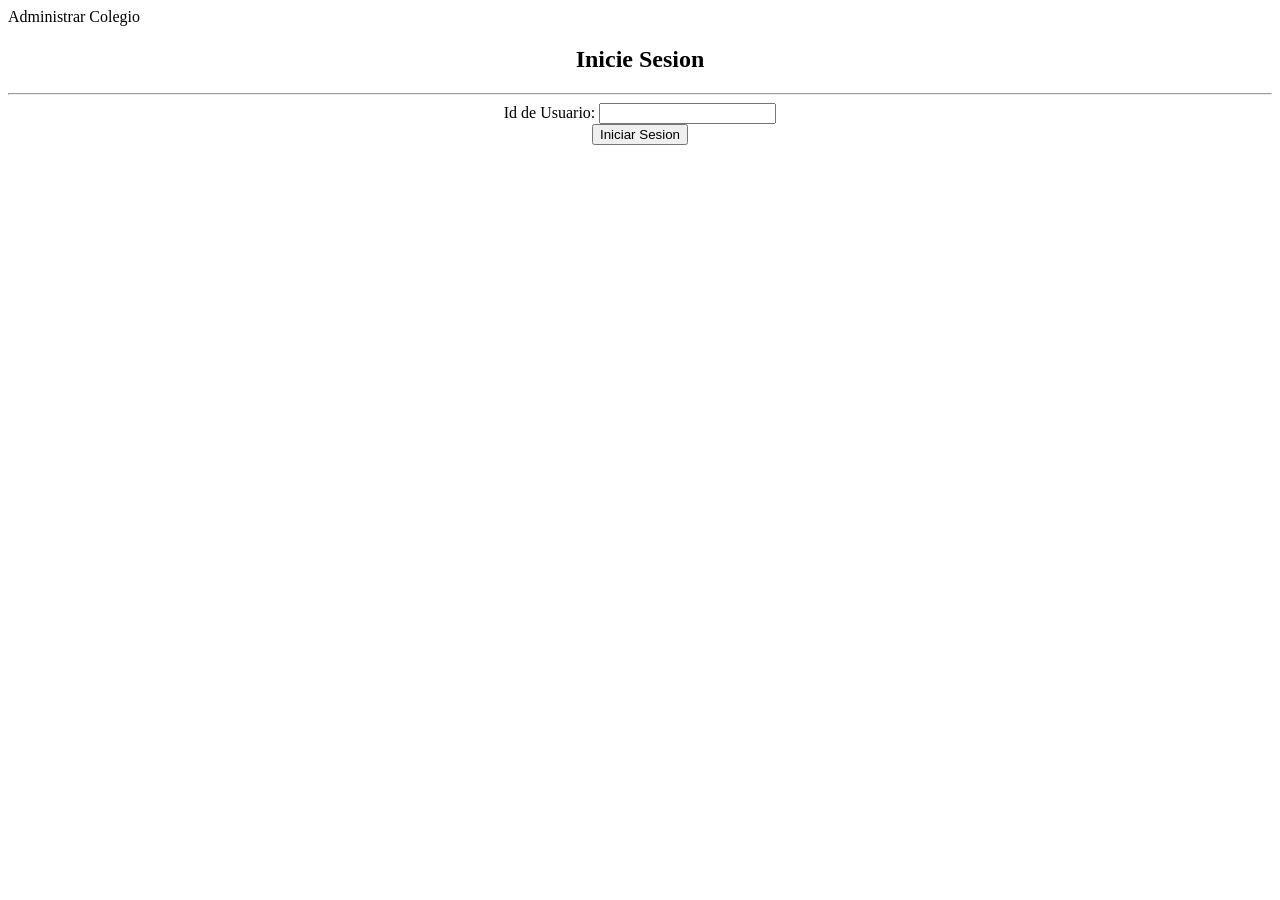
<file: src/main/resources/templates/index.html>
<!DOCTYPE HTML>
<html xmlns:th="http://www.thymeleaf.org">

<head th:fragment="head">
<meta charset="UTF-8" />
<link href="../static/css/voting.css" th:href="@{/css/voting.css}"
	rel="stylesheet" />
</head>
<body>
	<div align="left">
		<form>
			<a th:href="@{/admin}">Administrar</a>
			<a th:href="@{/colegio}">Colegio</a>
		</form>
	</div>
	<div class="header" th:fragment="cabecera" align="center">
		<h2>Inicie Sesion</h2>
		<hr />

		<form id="crear_votacion" 
		th:object="${vot}" 
		th:action="@{/irVotaciones}" 
		method="post">

			<label>Id de Usuario:</label>
			<input id="idUser" type="text" value="" th:field="*{idUsuario}" />
			
			<br/>
			
			<input type="submit" name="crearVotacion" value="Iniciar Sesion" />
			
		</form>			
	
	</div>

</body>
</html>
</file>
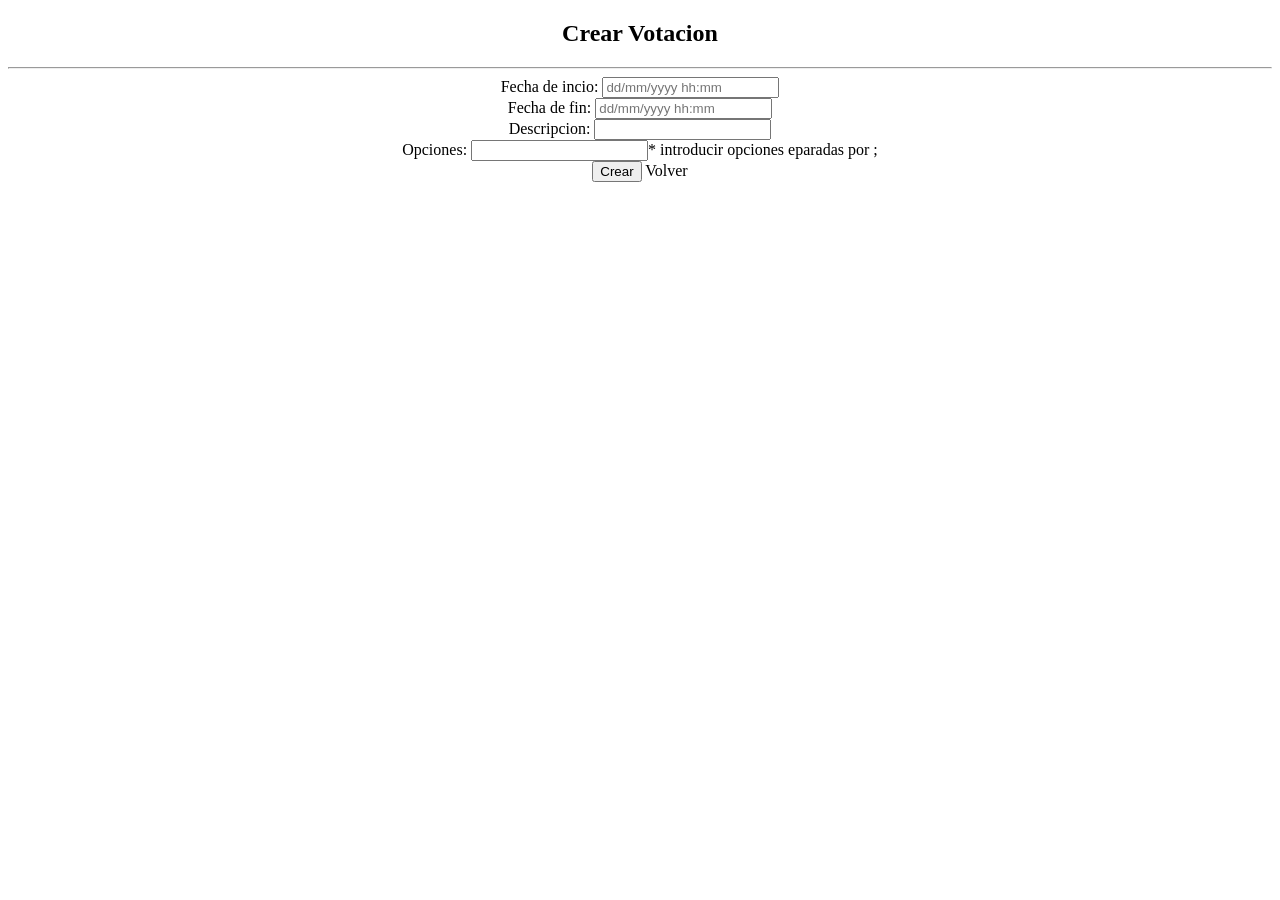
<file: src/main/resources/templates/admin.html>
<!DOCTYPE HTML>
<html xmlns:th="http://www.thymeleaf.org">

<head th:fragment="head">
<meta charset="UTF-8" />
<link href="../static/css/voting.css" th:href="@{/css/voting.css}"
	rel="stylesheet" />
</head>
<body>
	<div class="header" th:fragment="cabecera" align="center">
		<h2>Crear Votacion</h2>
		<hr />

		<form id="crear_votacion" 
		th:object="${vot}" 
		th:action="@{/crearVotacion}" 
		method="post">

			<label>Fecha de incio:</label>
			<input id="fechaInicio" type="text" th:field="*{fechaInicio}" placeholder="dd/mm/yyyy hh:mm"/>
			
			<br/>
			
			<label>Fecha de fin:</label>
			<input id="fechaFin" type="text" th:field="*{fechaFin}" placeholder="dd/mm/yyyy hh:mm"/>
			
			<br/>
			
			<label>Descripcion:</label>
			<input id="descripcion" type="text" th:field="*{descripcion}"/>
			
			<br/>
			
			<label>Opciones:</label>
			<input id="opciones" type="text" th:field="*{opciones}"/>* introducir opciones eparadas por ;
			
			<br/>
			
			<input type="submit" name="crearVotacion" value="Crear" />
			<a th:href="@{/}">Volver</a>
			
		</form>

	</div>

</body>
</html>
</file>
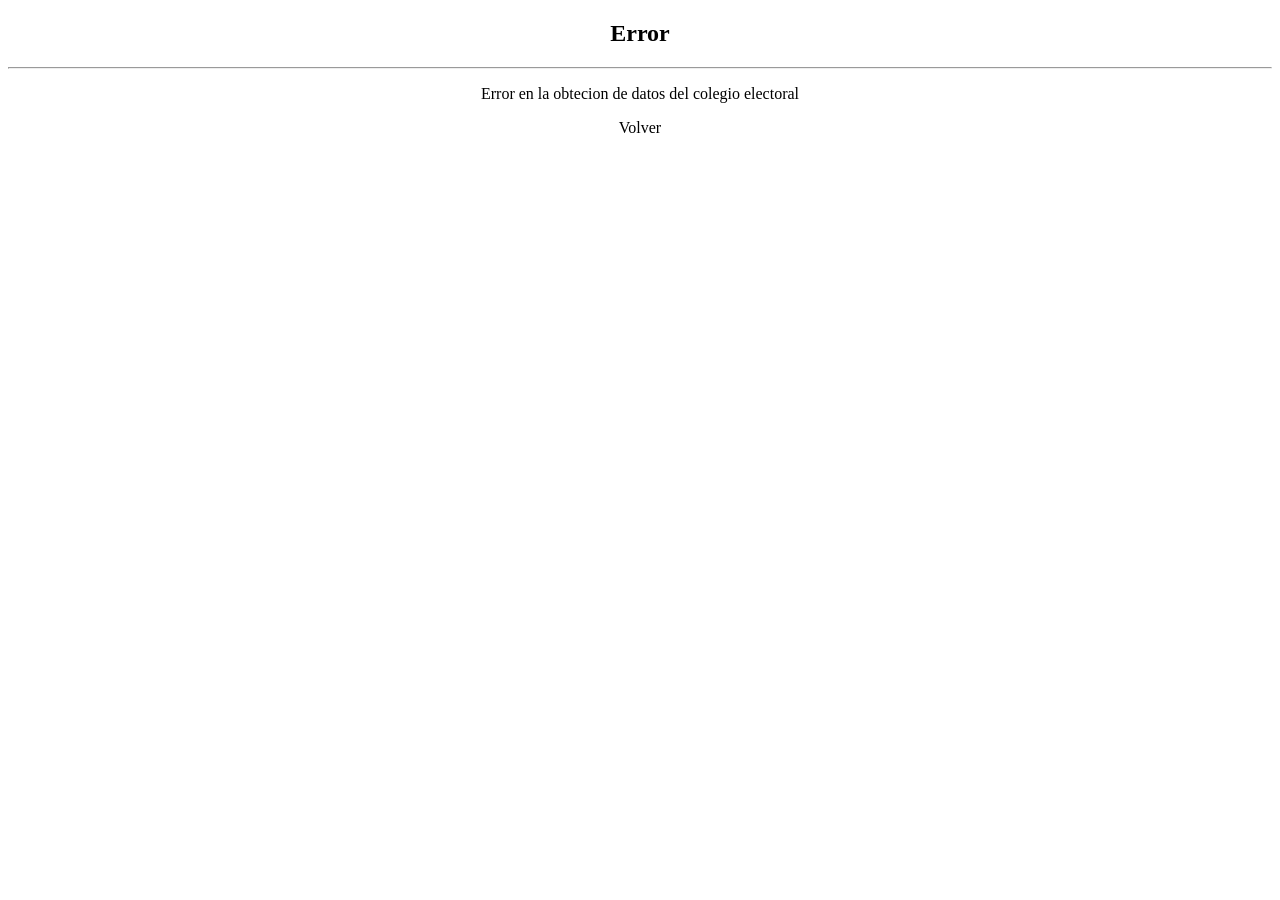
<file: src/main/resources/templates/errorColegioElectoral.html>
<!DOCTYPE HTML>
<html xmlns:th="http://www.thymeleaf.org">

<head th:fragment="head">
<meta charset="UTF-8" />
<link href="../static/css/voting.css" th:href="@{/css/voting.css}"
	rel="stylesheet" />
</head>
<body>

	<div class="header" th:fragment="cabecera" align="center">
		<h2>Error</h2>
		<hr/>
		<form>
			<p>Error en la obtecion de datos del colegio electoral</p>
			<a th:href="@{/}">Volver</a>
		</form>
	</div>

</body>
</html>
</file>
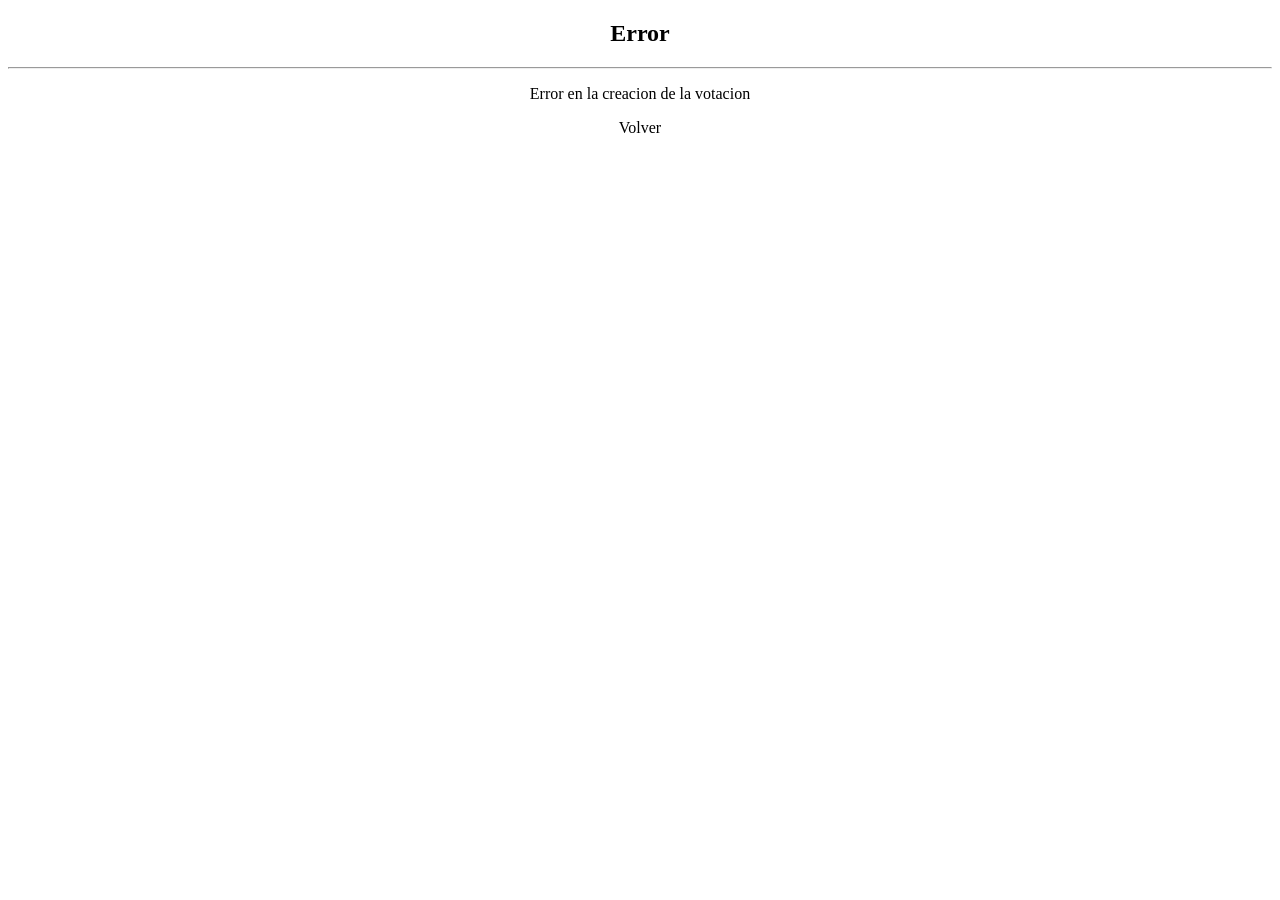
<file: src/main/resources/templates/errorCreacionVotacion.html>
<!DOCTYPE HTML>
<html xmlns:th="http://www.thymeleaf.org">

<head th:fragment="head">
<meta charset="UTF-8" />
<link href="../static/css/voting.css" th:href="@{/css/voting.css}"
	rel="stylesheet" />
</head>
<body>

	<div class="header" th:fragment="cabecera" align="center">
		<h2>Error</h2>
	<hr />
		<p>Error en la creacion de la votacion</p>
		<a th:href="@{/admin}">Volver</a>
	</div>

</body>
</html>
</file>
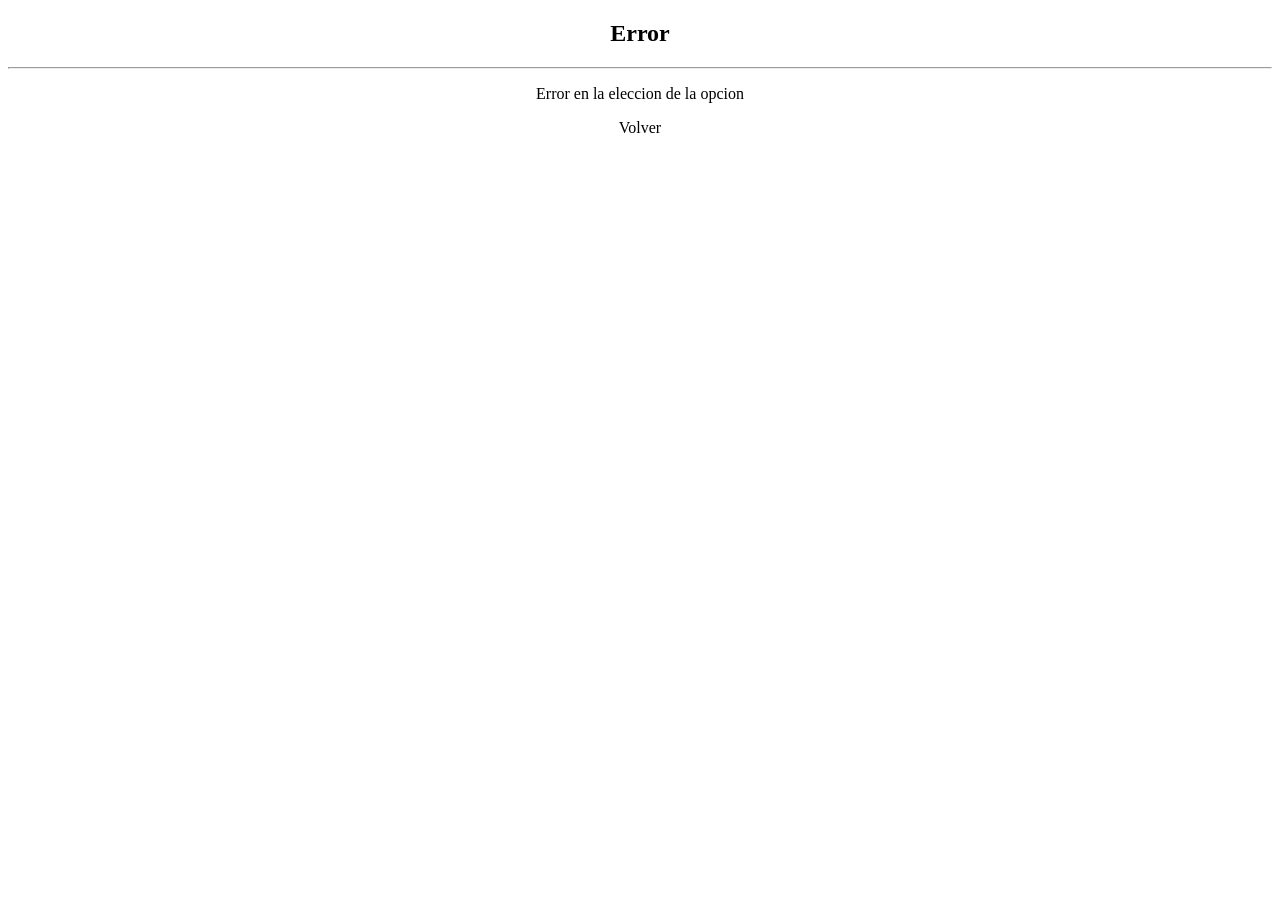
<file: src/main/resources/templates/errorEleccion.html>
<!DOCTYPE HTML>
<html xmlns:th="http://www.thymeleaf.org">

<head th:fragment="head">
<meta charset="UTF-8" />
<link href="../static/css/voting.css" th:href="@{/css/voting.css}"
	rel="stylesheet" />
</head>
<body>

	<div class="header" th:fragment="cabecera" align="center">
		<h2>Error</h2>
	<hr />
		<p>Error  en la eleccion de la opcion</p>
		<a th:href="@{/irVotaciones}">Volver</a>
	</div>

</body>
</html>
</file>
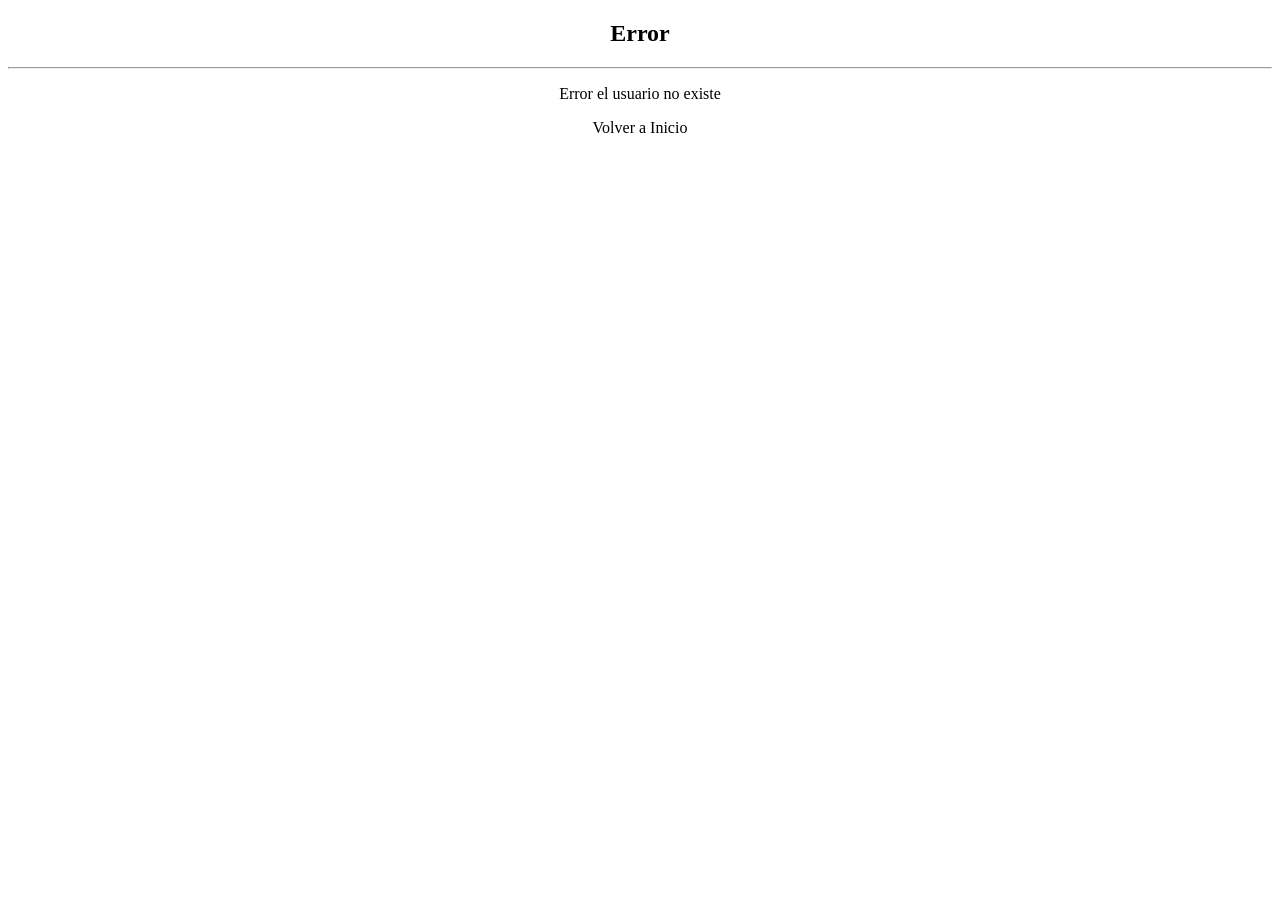
<file: src/main/resources/templates/errorInicio.html>
<!DOCTYPE HTML>
<html xmlns:th="http://www.thymeleaf.org">

<head th:fragment="head">
<meta charset="UTF-8" />
<link href="../static/css/voting.css" th:href="@{/css/voting.css}"
	rel="stylesheet" />
</head>
<body>

	<div class="header" th:fragment="cabecera" align="center">
		<h2>Error</h2>
	<hr />
		<p>Error el usuario no existe</p>
		<a th:href="@{/}">Volver a Inicio</a>
	</div>

</body>
</html>
</file>
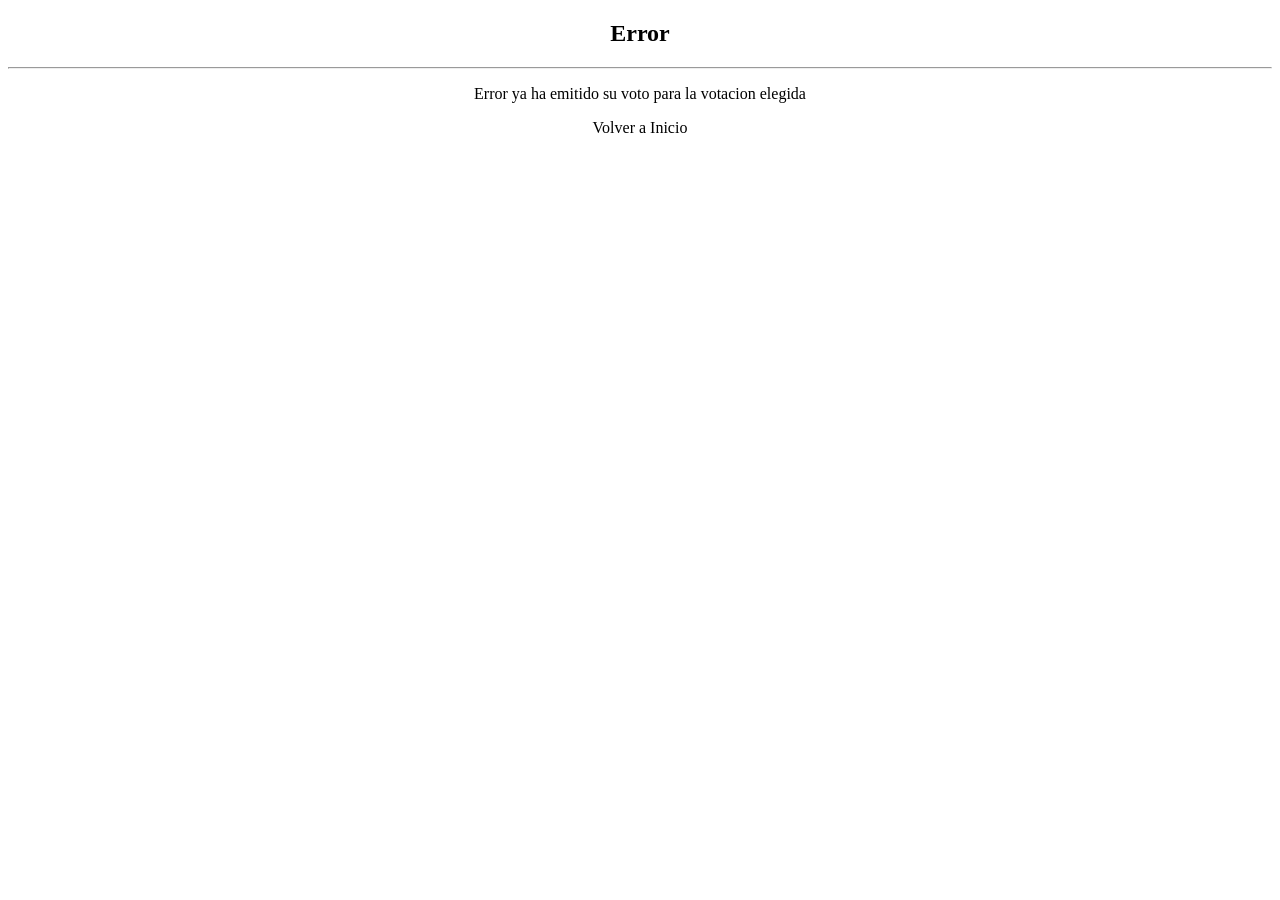
<file: src/main/resources/templates/errorYaVotado.html>
<!DOCTYPE HTML>
<html xmlns:th="http://www.thymeleaf.org">

<head th:fragment="head">
<meta charset="UTF-8" />
<link href="../static/css/voting.css" th:href="@{/css/voting.css}"
	rel="stylesheet" />
</head>
<body>

	<div class="header" th:fragment="cabecera" align="center">
		<h2>Error</h2>
		<hr/>
		<p>Error ya ha emitido su voto para la votacion elegida</p>
		<a th:href="@{/irVotaciones}">Volver a Inicio</a>
	</div>

</body>
</html>
</file>
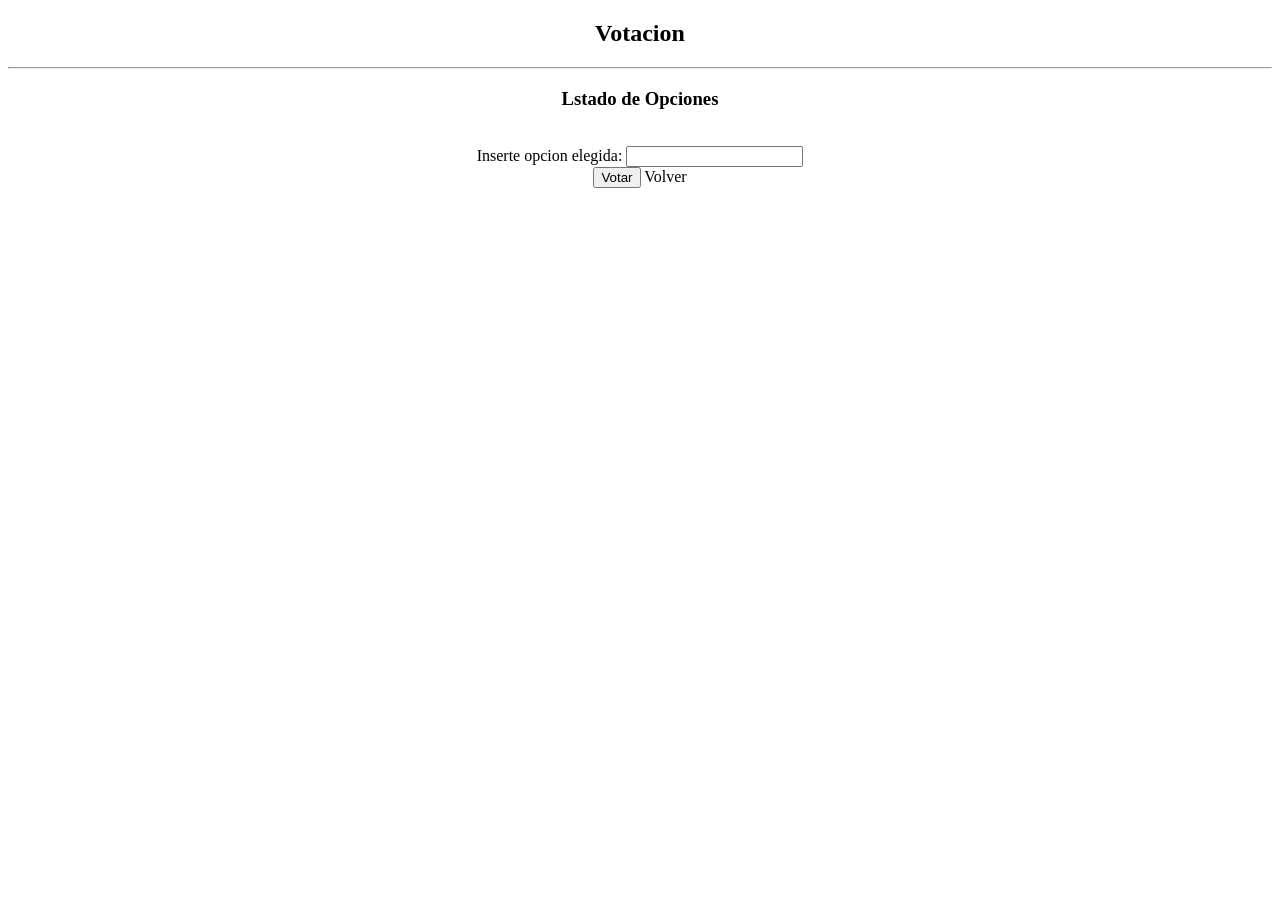
<file: src/main/resources/templates/votacion.html>
<!DOCTYPE HTML>
<html xmlns:th="http://www.thymeleaf.org">

<head th:fragment="head">
<meta charset="UTF-8" />
<link href="../static/css/voting.css" th:href="@{/css/voting.css}"
	rel="stylesheet" />
</head>
<body>
	<div class="header" th:fragment="cabecera" align="center">
		<h2>Votacion</h2>
		<hr />

		<form id="crear_voto" 
		th:object="${vot}" 
		th:action="@{/guardarVoto}" 
		method="post">
		
		<h3>Lstado de Opciones</h3>
			<div th:each="opcion: ${opciones}" align="center">
			
				<h3 th:text="${opcion.id}+' '+${opcion.descripcion}"></h3>
				
			</div>

			<br/>
			
			<label>Inserte opcion elegida:</label>
			<input id="idOcion" type="text" th:field="*{idOpcion}"/>
			
			<br/>
			
			<input type="submit" name="guardarVoto" value="Votar" />
			
			<a th:href="@{/irVotaciones}">Volver</a>
	
		</form>

	</div>

</body>
</html>
</file>
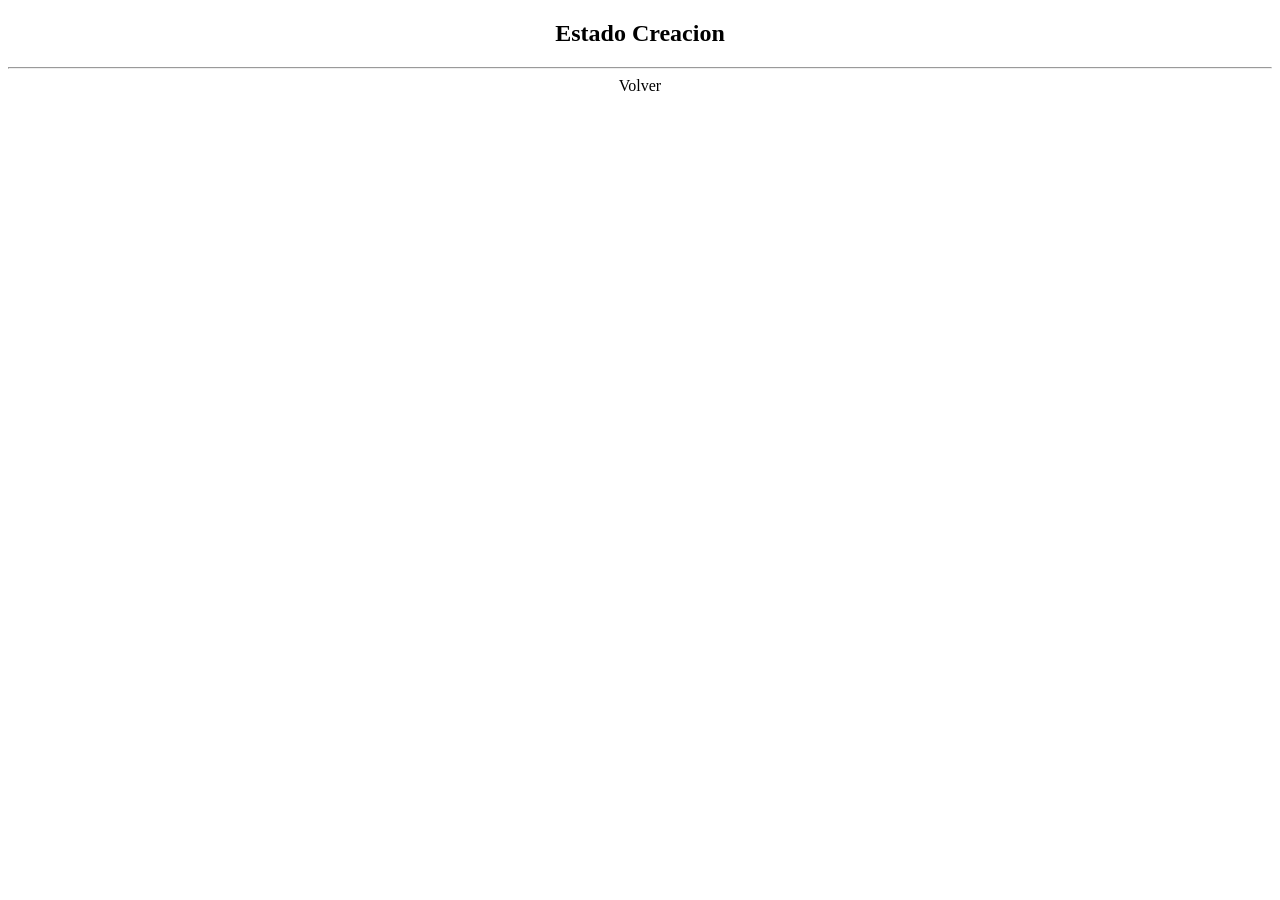
<file: src/main/resources/templates/votacionCreada.html>
<!DOCTYPE HTML>
<html xmlns:th="http://www.thymeleaf.org">

<head th:fragment="head">
<meta charset="UTF-8" />
<link href="../static/css/voting.css" th:href="@{/css/voting.css}"
	rel="stylesheet" />
</head>
<body>
	<div class="header" th:fragment="cabecera" align="center">
		<h2>Estado Creacion</h2>
		<hr/>

		<form>

			<a th:href="@{/irVotaciones}">Volver</a>
			
		</form>

	</div>

</body>
</html>
</file>
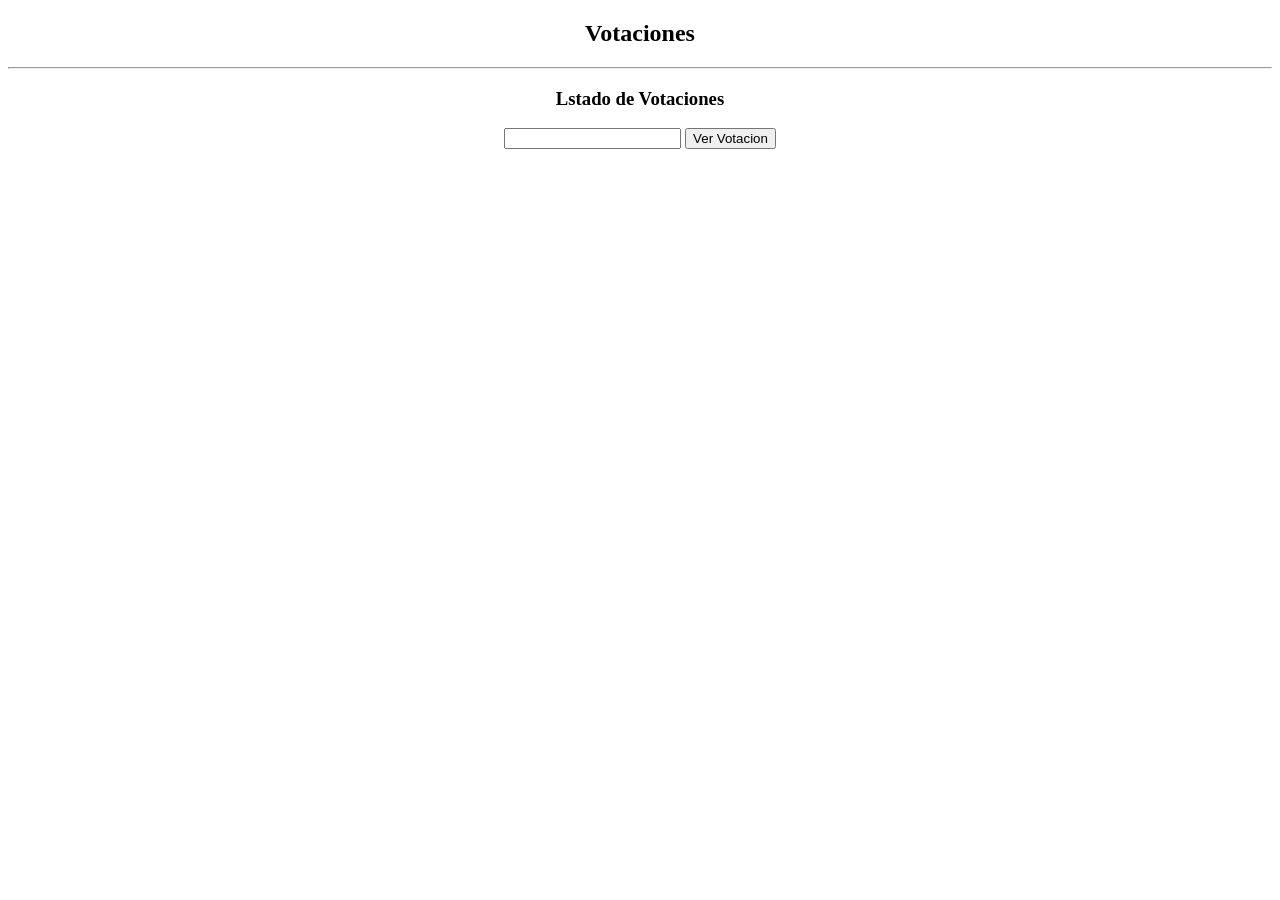
<file: src/main/resources/templates/votaciones.html>
<!DOCTYPE HTML>

<html xmlns:th="http://www.thymeleaf.org">
<head th:fragment="head">
<meta charset="UTF-8" />
<link href="../static/css/voting.css" th:href="@{/css/voting.css}"
	rel="stylesheet" />
</head>
<body>


	<div class="header" th:fragment="cabecera" align="center">
		<h2>Votaciones</h2>
		<hr />

		<form  th:action="@{/votacion}" 
		th:object="${vot}" method="post">
			<h3>Lstado de Votaciones</h3>
			<div th:each="v: ${votaciones}">
				
				<p th:text="''+${v.id}+' '+${v.definicion}"/>
				
			</div>
			
			<input name="idVotacion" id="idVotacion"
					value="" th:field="*{idVotacion}" />
			<input type="submit" name="verVotacion" value="Ver Votacion" />

		</form>

	</div>
	
</body>
</html>
</file>
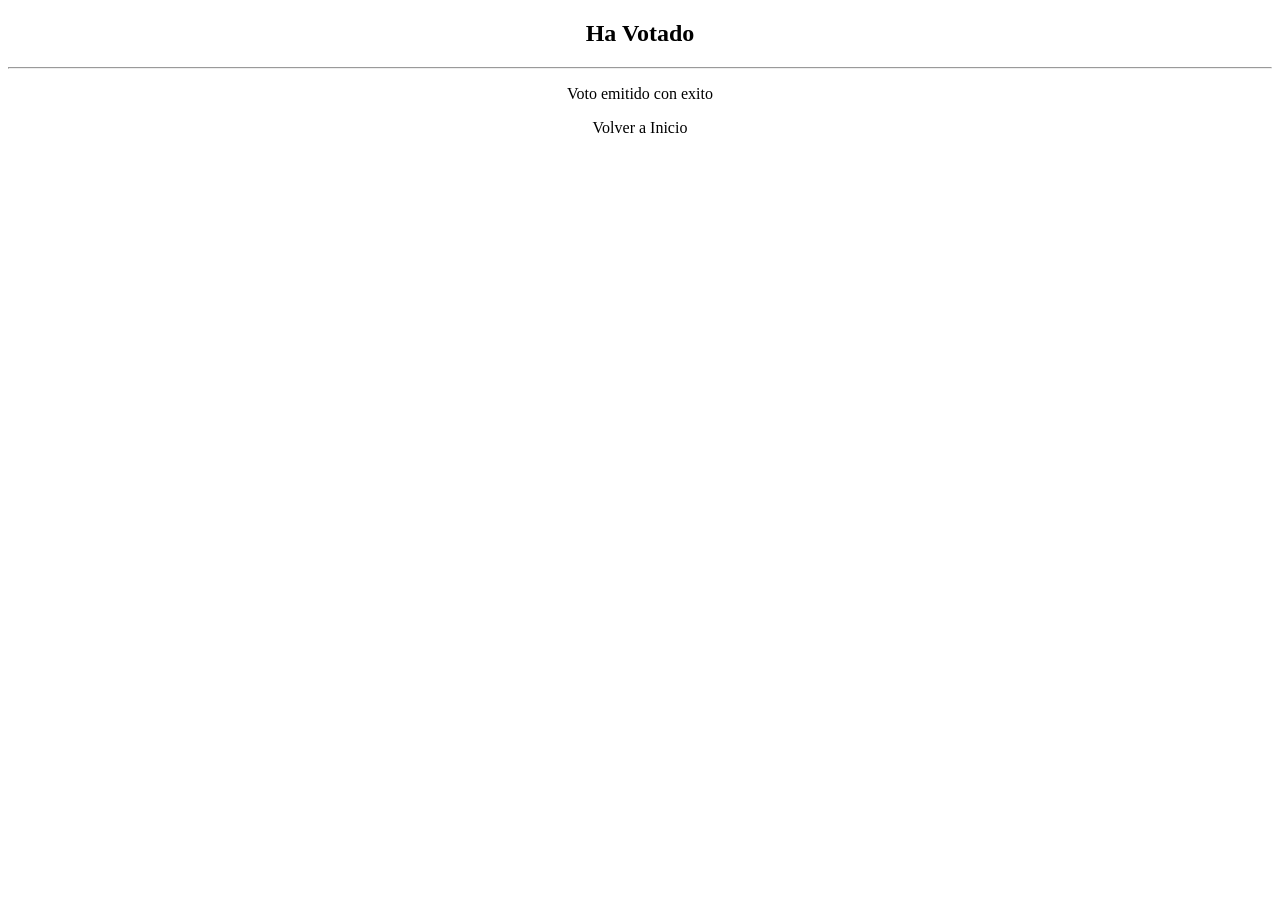
<file: src/main/resources/templates/votar.html>
<!DOCTYPE HTML>
<html xmlns:th="http://www.thymeleaf.org">

<head th:fragment="head">
<meta charset="UTF-8" />
<link href="../static/css/voting.css" th:href="@{/css/voting.css}"
	rel="stylesheet" />
</head>
<body>

	<div class="header" th:fragment="cabecera" align="center">
		<h2>Ha Votado</h2>
	<hr />
		<p>Voto emitido con exito</p>
		<a th:href="@{/votaciones}">Volver a Inicio</a>
	</div>

</body>
</html>
</file>
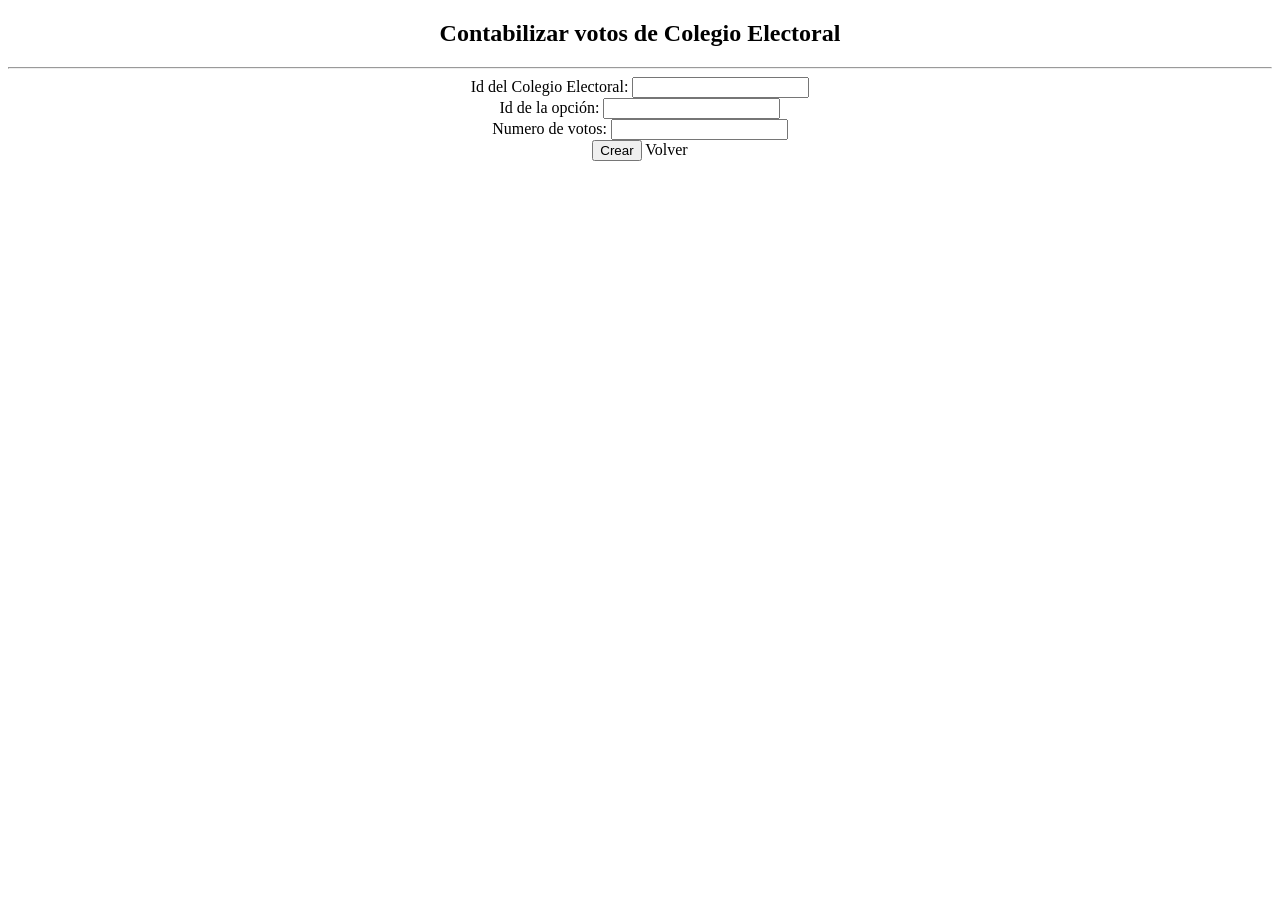
<file: src/main/resources/templates/votosColegioElectoral.html>
<!DOCTYPE HTML>
<html xmlns:th="http://www.thymeleaf.org">

<head th:fragment="head">
<meta charset="UTF-8" />
<link href="../static/css/voting.css" th:href="@{/css/voting.css}"
	rel="stylesheet" />
</head>
<body>
	<div class="header" th:fragment="cabecera" align="center">
		<h2>Contabilizar votos de Colegio Electoral</h2>
		<hr />

		<form id="VotosColegio" 
		th:object="${vot}" 
		th:action="@{/guardarColegio}" 
		method="post">

			<label>Id del Colegio Electoral:</label>
			<input id="idColegioElectoral" type="text"  th:field="*{idColegio}"/>
			
			<br/>
			
			<label>Id de la opción:</label>
			<input id="idOpcion" type="text" th:field="*{idOpcion}" />
			
			<br/>
			
			<label>Numero de votos:</label>
			<input id="numeroDeVotos" type="text" th:field="*{numVotos}"/>
			
			<br/>
			
			<input type="submit" name="recuentoDeVotos" value="Crear" />
			<a th:href="@{/}">Volver</a>
			
		</form>

	</div>

</body>
</html>
</file>
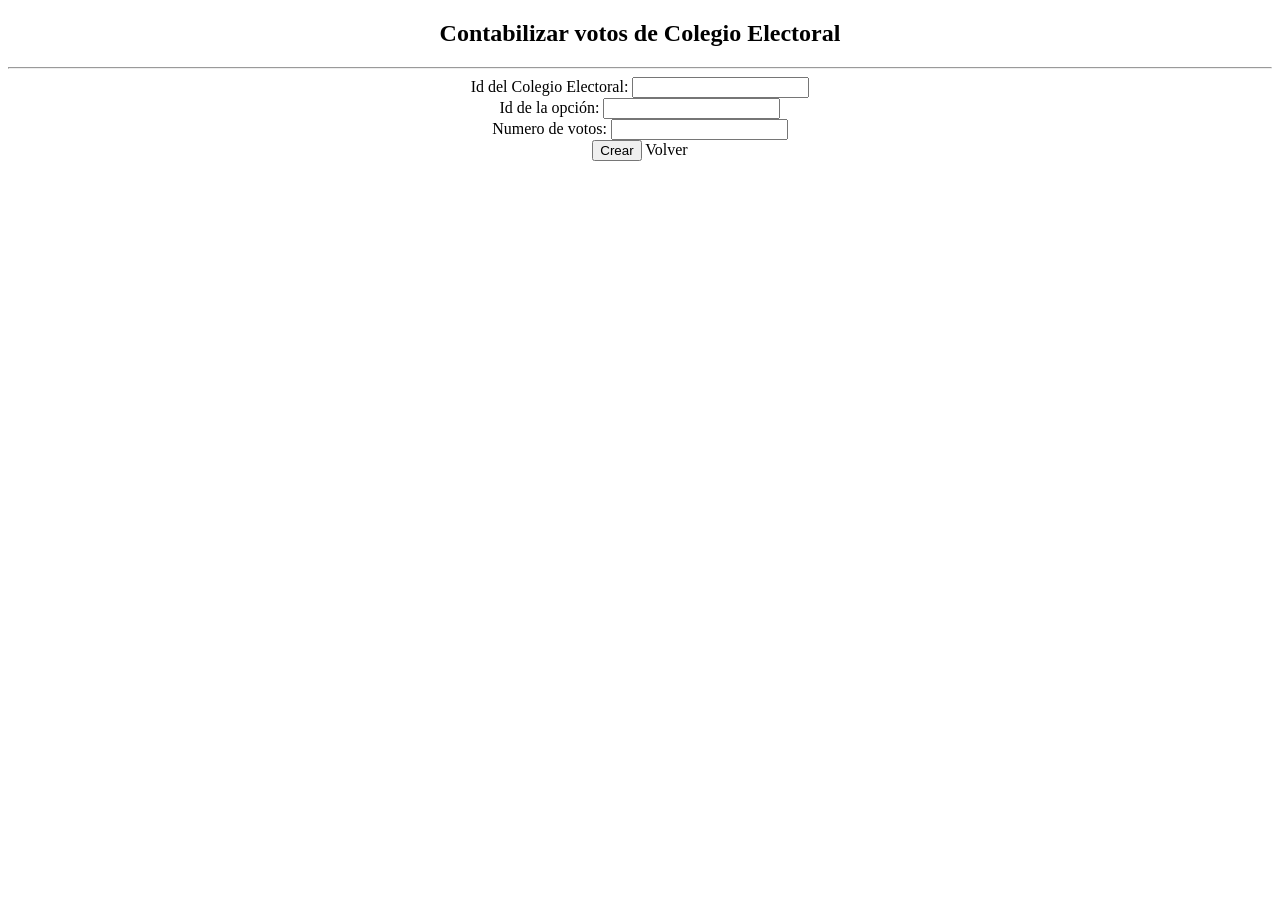
<file: src/main/resources/templates/VotosColegioElectoral2.html>
<!DOCTYPE HTML>
<html xmlns:th="http://www.thymeleaf.org">

<head th:fragment="head">
<meta charset="UTF-8" />
<link href="../static/css/voting.css" th:href="@{/css/voting.css}"
	rel="stylesheet" />
</head>
<body>
	<div class="header" th:fragment="cabecera" align="center">
		<h2>Contabilizar votos de Colegio Electoral</h2>
		<hr />

		<form id="VotosColegio" 
		th:object="${vot}" 
		th:action="@{/crearVotacion}" 
		method="post">

			<label>Id del Colegio Electoral:</label>
			<input id="idColegioElectoral" type="text"  th:field="*{idColegio}"/>
			
			<br/>
			
			<label>Id de la opción:</label>
			<input id="idOpcion" type="text" th:field="*{idOpcion}" />
			
			<br/>
			
			<label>Numero de votos:</label>
			<input id="numeroDeVotos" type="text" th:field="*{numVotos}"/>
			
			<br/>
			
			<input type="submit" name="recuentoDeVotos" value="Crear" />
			<a th:href="@{/irVotaciones}">Volver</a>
			
		</form>

	</div>

</body>
</html>
</file>
